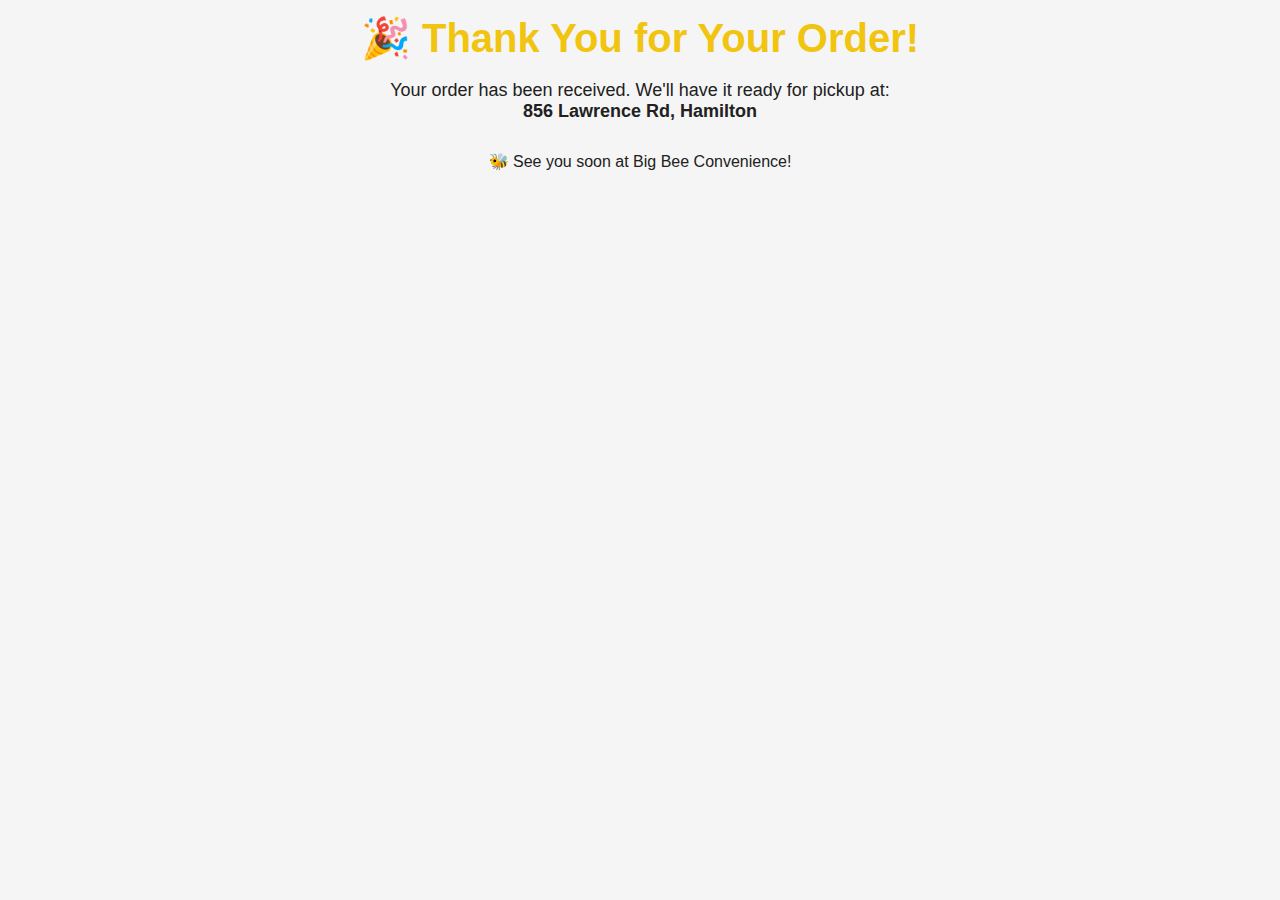
<file: thankyou.html>
<!DOCTYPE html>
<html lang="en">
<head>
  <meta charset="UTF-8" />
  <meta name="viewport" content="width=device-width, initial-scale=1.0" />
  <title>Thank You!</title>
  <link rel="stylesheet" href="styles.css" />
</head>
<body>
  <h1 style="text-align:center; color:#f1c40f;">🎉 Thank You for Your Order!</h1>
  <p style="text-align:center; font-size:18px;">
    Your order has been received. We'll have it ready for pickup at:<br />
    <strong>856 Lawrence Rd, Hamilton</strong>
  </p>
  <p style="text-align:center; margin-top:30px;">
    🐝 See you soon at Big Bee Convenience!
  </p>
</body>
</html>
</file>
<file: styles.css>
/* Base Reset */
body {
  margin: 0;
  padding: 0;
  font-family: 'Helvetica Neue', sans-serif;
  background-color: #f5f5f5;
  color: #212121;
}

/* Header */
header {
  text-align: center;
  background-color: #ffffff;
  padding: 30px 20px;
  border-bottom: 1px solid #e0e0e0;
}

header img {
  max-width: 100%;
  height: auto;
  border-radius: 8px;
}

h1 {
  font-size: 2.5rem;
  margin: 15px 0 5px;
  color: #111;
}

.subtitle {
  font-size: 1rem;
  color: #555;
}

/* Main Form Section */
main {
  display: flex;
  justify-content: center;
  padding: 40px 20px;
}

.form-container {
  background-color: #ffffff;
  padding: 30px;
  border-radius: 10px;
  box-shadow: 0 4px 20px rgba(0,0,0,0.05);
  max-width: 600px;
  width: 100%;
}

.form-container h2 {
  font-size: 1.5rem;
  margin-bottom: 20px;
  color: #333;
}

/* Form Elements */
form {
  display: flex;
  flex-direction: column;
  gap: 1.2rem;
}

label {
  font-weight: 600;
  font-size: 0.95rem;
}

input, textarea {
  padding: 12px;
  font-size: 1rem;
  border: 1px solid #ccc;
  border-radius: 6px;
  background-color: #fafafa;
}

textarea {
  resize: vertical;
}

button {
  background-color: #ffd700;
  color: #000;
  font-weight: bold;
  padding: 14px;
  border: none;
  border-radius: 6px;
  cursor: pointer;
  transition: background-color 0.3s ease;
}

button:hover {
  background-color: #ffce00;
}

/* Footer */
footer {
  text-align: center;
  padding: 20px;
  background-color: #ffffff;
  border-top: 1px solid #e0e0e0;
  font-size: 0.9rem;
  color: #777;
}
</file>
